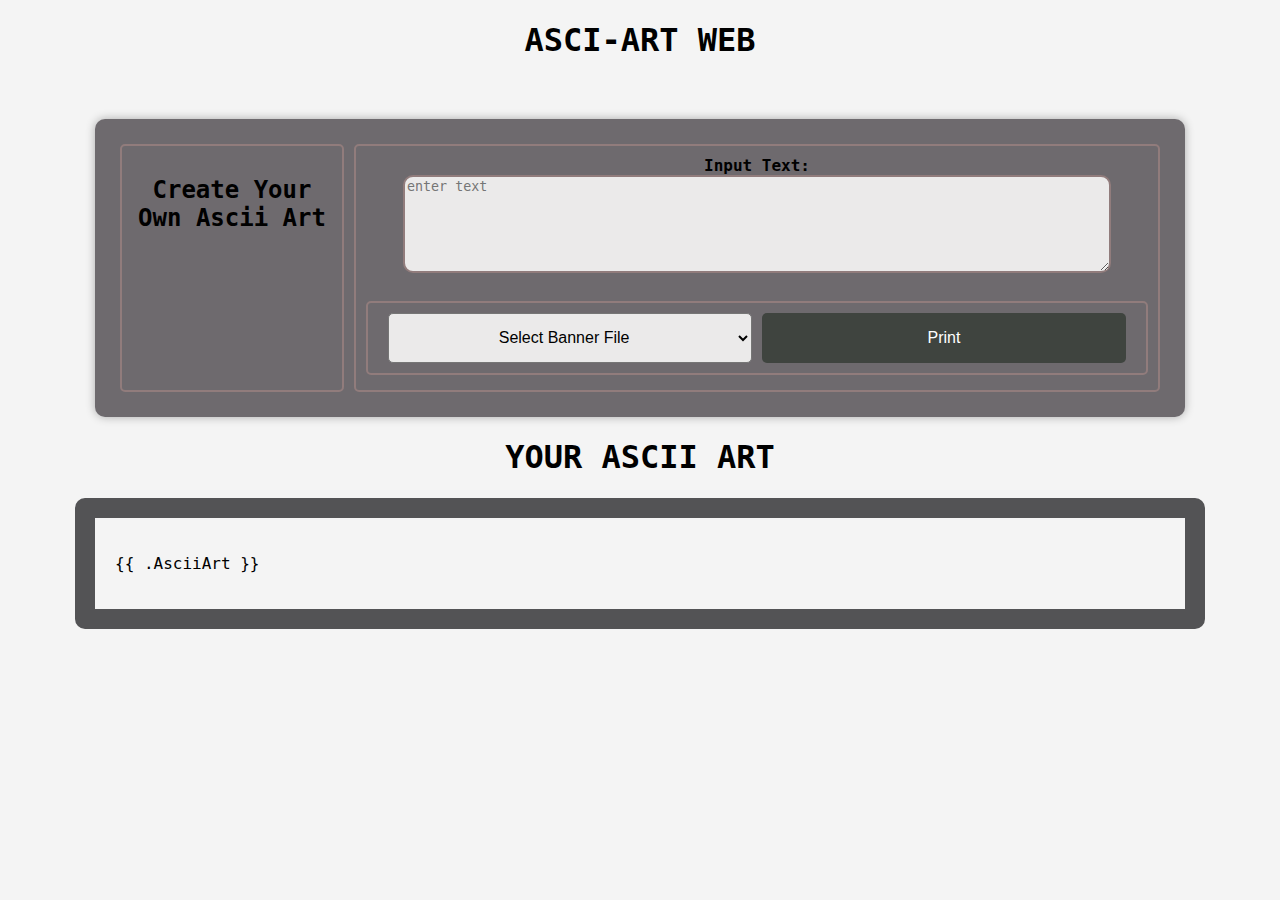
<file: templates/index.html>
<!DOCTYPE html>
<html lang="en">
<head>
    <meta charset="UTF-8">
    <meta name="viewport" content="width=device-width, initial-scale=1.0">
    <title>SubmitAsciiArt</title>
    <link rel="stylesheet" href="../static/styles.css">
</head>
<body>
    <h1 align = "center">ASCI-ART WEB</h1><br><br>
  <div class="container">
    <div class="left-box" >
      <h2>Create Your Own Ascii Art</h2>
    </div>
    <div class="center-box">
        <form action="\ascii-art" method="POST">
            <div class="right-box" >
              <label for="text"><strong>Input Text:</strong></label>
              <textarea id="inputStr" name="inputStr" rows="6" cols="50" placeholder="enter text" required></textarea><br><br>
              <div class="button-container" >
                <select id="style" name="style">
                  <option value="standard" disabled selected>Select Banner File</option>
                  <option value="standard">Standard</option>
                  <option value="shadow">Shadow</option>
                  <option value="thinkertoy">Thinkertoy</option>
              </select>
                <button type="submit" id="submitButton">Print</button>                 
              </div>
            </div>

        </form>
    </div>
   </div>
   <h1 align="center">YOUR ASCII ART</h1>
  <section>   
    <p><pre>{{ .AsciiArt }}</pre></p>
  </section>
</body>
</html>
</file>
<file: static/styles.css>
body {
    font-family: monospace;  /* Set a monospaced font for a console-like feel */
    font-size: 16px;
    margin: 0;  /* Remove default body margin */
    background-color: #ebeaea88;
    height: 100%;
}

.container {
    background-color: rgb(110, 106, 110);  /* Set a dark background color */
    color: black;  /* Set white text color */
    padding: 20px;
    margin: 0 auto;
    max-width: 1050px;
    border-radius: 10px;  /* Add rounded corners to the container */
    box-shadow: 0px 0px 10px rgba(0, 0, 0, 0.3);  /* Add subtle shadow */
    display: flex;  /* Use flexbox for layout */
    /* flex-direction: column; */
}

.left-box, .center-box {
    flex: 1;  /* Make each box flex to fill available space equally */
    padding: 10px;  /* Add internal padding */
    border: 2px solid rgb(145, 124, 124);  /* Add white border with thickness */
    border-radius: 5px;  /* Add rounded corners to boxes */
    margin: 5px;  /* Add some margin between boxes */
    text-align: center; /* Center content within each box */
}

.left-box {
    max-width: 200px;
}

.button-container {
    display: flex;  /* Use flexbox to align buttons side-by-side */
    gap: 10px;  /* Add space between buttons */
    justify-content: center;  /* Center the buttons horizontally */
    width: 100%;  /* Ensure the container takes up full width */
    border: 2px solid rgb(145, 124, 124);  /* Border to match other boxes */
    border-radius: 5px;  /* Add rounded corners to the container */
    margin: 5px 0;  /* Add margin above and below the container */
    padding: 10px;  /* Add internal padding */
    box-sizing: border-box;  /* Include padding and border in width/height calculations */
}

.download-container {
    display: flex;  /* Use flexbox for layout */
    justify-content: center;  /* Center the content horizontally */
    align-items: center;  /* Center the content vertically */
    width: 60%;  /* Set the container width */
    margin: 0 auto;  /* Center the container horizontally */
    padding: 10px;  /* Add internal padding */
    box-sizing: border-box;  /* Include padding and border in width/height calculations */
}

textarea {
    width: 95%;
    max-width: 700px;
    margin: auto;
    border: 2px solid rgb(145, 124, 124);
    background-color: #ebeaea;
    border-radius: 10px;
}

section {
    border: 20px solid rgb(83, 83, 85);
    border-radius: 10px;
    padding: 20px;
    max-width: 1050px;
    max-height: 200px;
    margin: 10px auto;
    overflow: auto;
}

select {
    width: 48%;  /* Set width to ensure space between buttons */
    height: 50px;  /* Set the button height */
    font-size: 16px;  /* Set the font size */
    padding: 10px 0px;
    border-radius: 5px;  /* Add rounded corners */
    text-align: center;
    background-color: #ebeaea;
}

#submitButton, #downloadButton {
    width: 48%;  /* Set width to ensure space between buttons */
    height: 50px;  /* Set the button height */
    font-size: 16px;  /* Set the font size */
    background-color: #3f443f;  /* Background color */
    color: white;  /* Text color */
    border: none;  /* No border */
    border-radius: 5px;  /* Rounded corners */
    cursor: pointer;  /* Pointer cursor on hover */
    text-decoration: none;  /* No underline */
    text-align: center;  /* Center text horizontally */
    display: flex;  /* Use flexbox to align content */
    align-items: center;  /* Center content vertically */
    justify-content: center;  /* Center content horizontally */
    box-sizing: border-box;  /* Include padding and border in width/height */
    transition: background-color 0.3s, color 0.3s, border 0.3s;  /* Smooth transition for hover effects */
}

#submitButton:hover, #downloadButton:hover {
    font-weight: bold;  /* Bold text on hover */
    background-color: white;  /* Background color on hover */
    color: #3f443f;  /* Text color on hover */
    border: solid 5px #3f443f;  /* Border on hover */
    box-sizing: border-box;  /* Ensure consistent sizing */
}

#downloadButton {
    min-width: 200px;
    max-width: 300px;
}

.back {
    width: 50%;
    margin: auto;
    display: flex;
    align-items: center;
    justify-content: center;
}

.back a {
    width: 30%;  /* Set the button width */
    min-width: 150px;
    height: 50px;  /* Set the button height */
    font-size: 16px;  /* Adjust text size within the button */
    padding: .2em .6em .2em .6em;  /* Add padding for spacing around the text */
    background-color: #3f443f;  /* Set a background color */
    color: white;  /* Set text color */
    border: none;  /* Remove default border */
    border-radius: 5px;  /* Add rounded corners */
    cursor: pointer;  /* Indicate clickable behavior */
    text-decoration: none;
    color: white;
    font-weight: bold;
    align-content: center;
    text-align: center;
}

@media only screen and (max-width: 600px) {
    body {
        font-size: 14px;
    }
   .container {
       display: flex;
       flex-direction: column;
   }
   .left-box {
        max-width: 100%;
    }
    .button-container {
        flex-direction: column;  /* Stack buttons vertically */
        gap: 10px;  /* Add space between stacked buttons */
    }
    select, #submitButton {
        width: 100%;
    }
}
</file>
